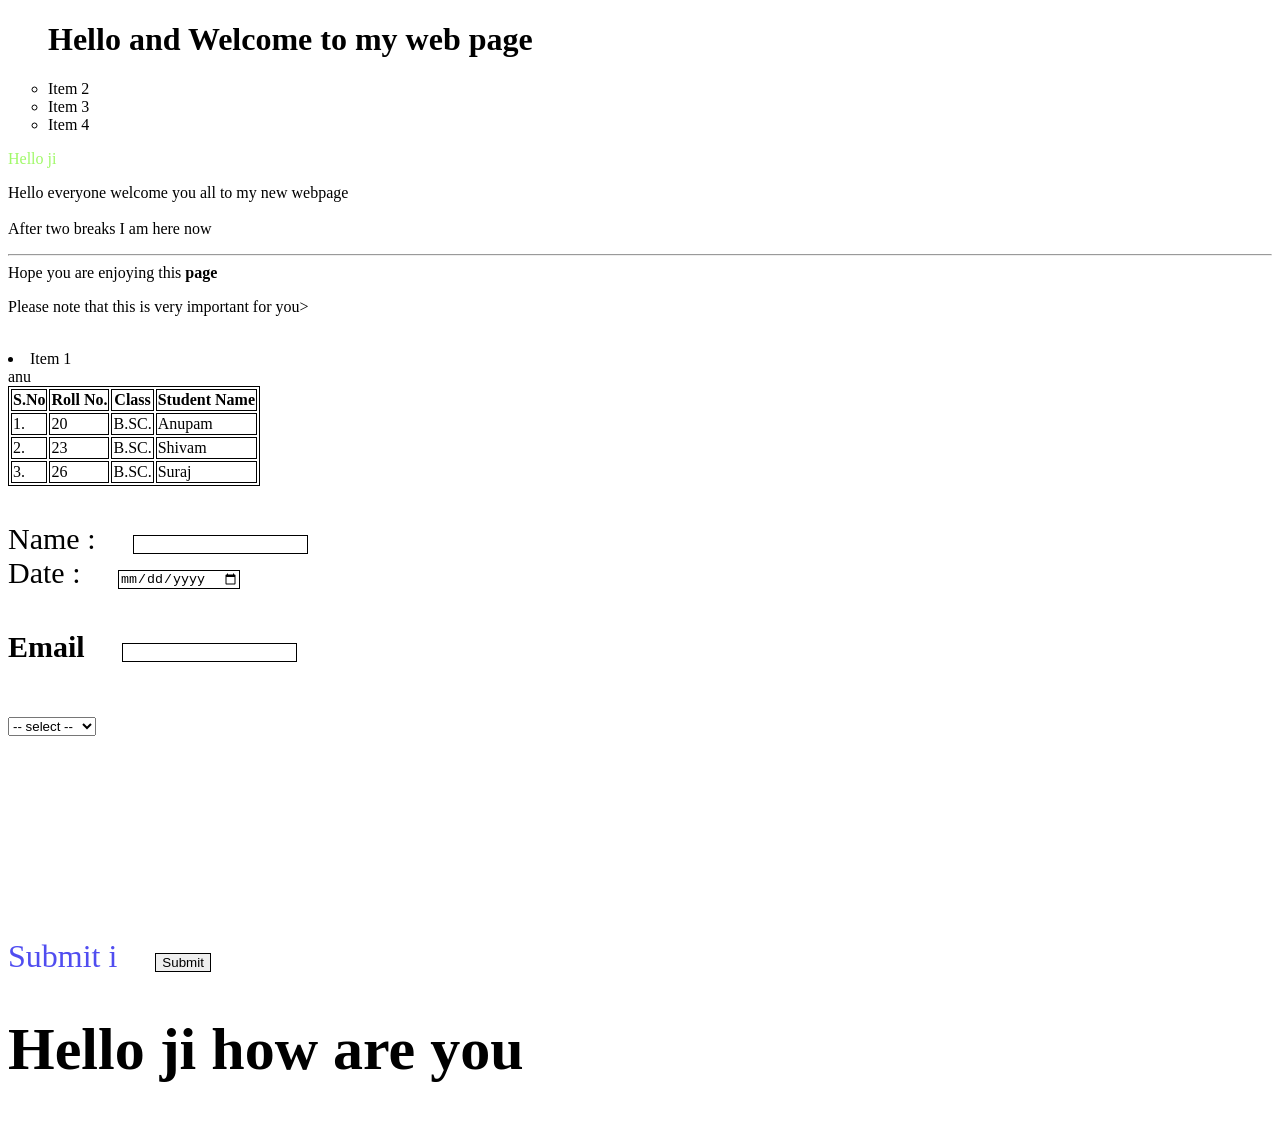
<file: index.html>
<!DOCTYPE html>
<html>
<head >
    
    <meta charset="UTF-8">
    <meta name="theme-color" content="#8dcb18">
    <meta name="keywords" content="netik kohli,netik,kohli,netik github,kohli github,netik kohli github,github netik kohli">
    <title>Page title</title>
    <link rel="stylesheet" href="style.css">
    
</head>
<body>
    <ul type="circle">
         <h1 >Hello and Welcome to my web page</h1>
         
         <li>Item 2</li>
         <li>Item 3</li>
         <li>Item 4</li>
        </ul>
        <p id="harshit">Hello ji </p>
        
        <p>Hello everyone welcome you all to my new webpage <br><br>After two breaks I am here  now <hr> Hope you are enjoying this <strong>page</strong><br> <p style="background-color: #4402fa00"">Please note that this is very important for you></style></p><br>
      
        
        <table >
            <thead>
                <tr>
                    <th>S.No </th>
                    <th>Roll No.</th>
                    <th>Class</th>
                    <th>Student Name </th>
                    <li>Item 1</li>
                </tr>
            </thead>
         
      
      <tbody>
          <tr>
              <td>1.</td>
              <td>20</td>
              <td>B.SC.</td>
              <td>Anupam</td>
          </tr>
          <tr>
              <td>2.</td>
              <td>23</td>
              <td>B.SC.</td>
              <td>Shivam</td>
          </tr>
          <tr> anu
              <td>3.</td>
              <td>26</td>
              <td>B.SC.</td>
              <td>Suraj</td>
          </tr>
      </tbody>
  </table>
  

  <br><br>
  <form action="/my.php">
    <div>Name : <input type="text"</div> 
      <br>
      <div>Date : <input type="date" required></div>
      <h4>Email  <input type="email"></h4>
      <select>
          <option value="select">-- select --</option>
          <option value="jan">January</option>
          <option value="feb">February</option>  
          <option value="march">March</option>
          <option value="april">April</option>
          <option value="may">May</option>
          <option value="jun">Jun</option>
          <option value="July">July</option>
          <option value="aug">August</option>
          <option value="sept">September</option>
      </select>
      <br>
      <div id="kohli">Submit i <input type="submit"></div>
      <h1>Hello ji how are you</h1>
  </form>

</body>
</html>
</file>
<file: style.css>
body{
    width: auto;
   /* max-height: fit-content; */
    word-wrap:inherit;
}

header{
    background-color: rgb(147, 90, 4);
}

table ,th ,td{
    border: 1px solid;
}
#harshit{
    color: rgb(160, 249, 104);
}

form,div {
    font-size: 30px;
    width:100%;
}

#kohli{
    color:rgba(36, 32, 236, 0.8);
    margin-top: 200px;
    font-size: xx-large;
}
input {
    border: 1px solid;
    margin-left: 30px;
}
</file>
